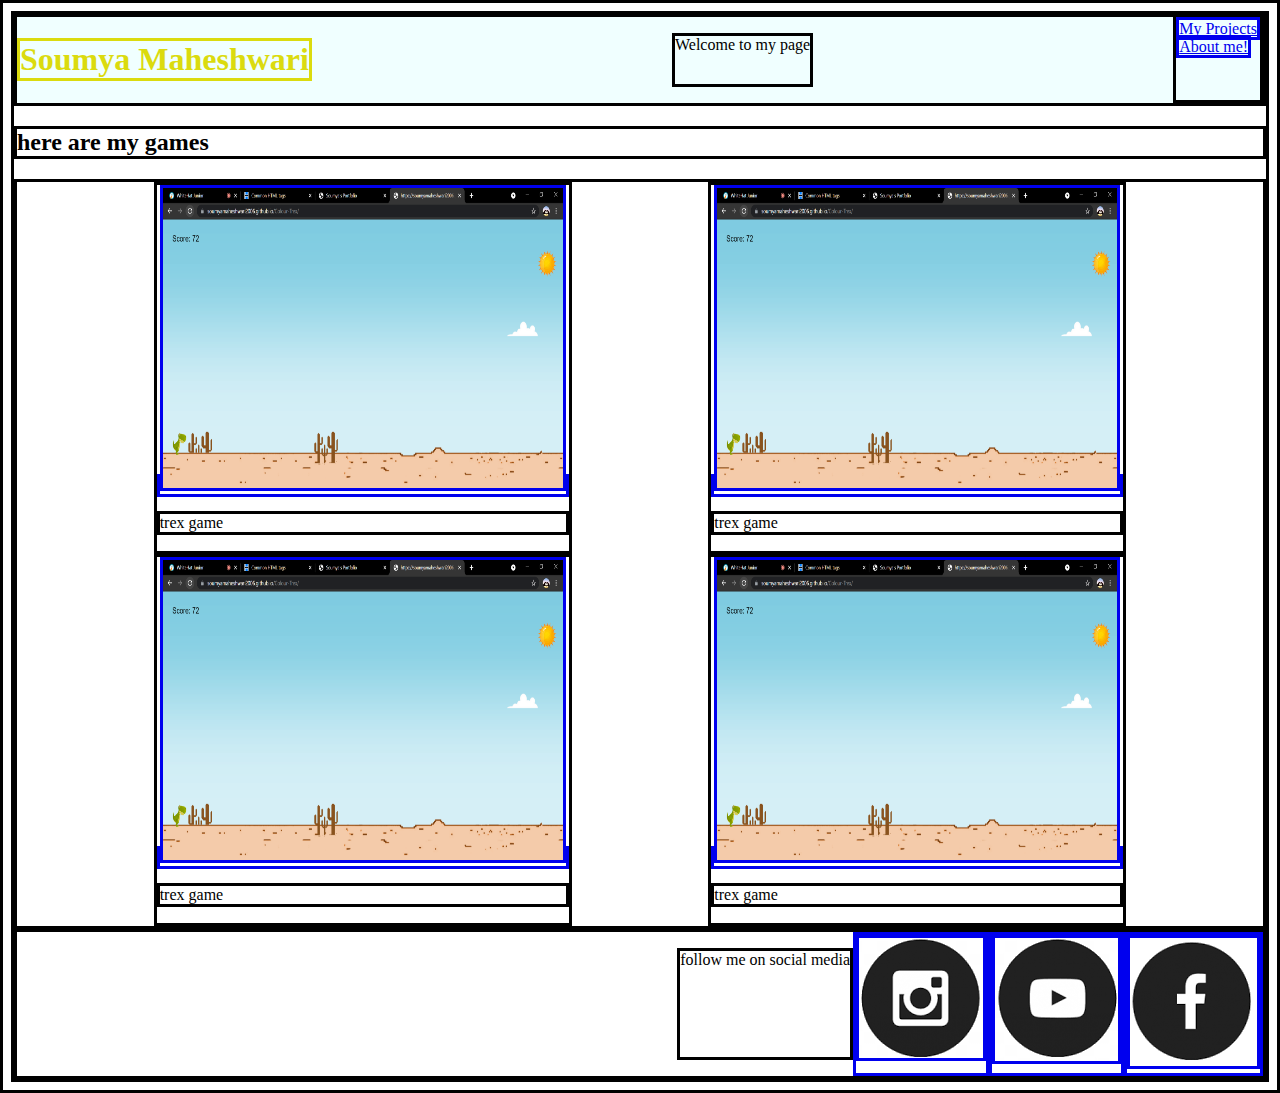
<file: index.html>
<!DOCTYPE html>
<html>
    <head>
     <title>Soumya's Portfolio</title>
    <link rel = "stylesheet"
         type = "text/css"
        href = "style.css"
    >
    </head>

    <body>
         <div class = "header">
        <h1>Soumya Maheshwari</h1>
      <p>Welcome to my page</p>
      <div class = "menu">
        <a href="index.html">My Projects</a>
        <br>
        <a href="about-me.html">About me!</a>
        <br>
      </div>
         </div>
    <h2>here are my games</h2>
    <div class = "grid">
        <div class = "item">
            <a href="https://soumyamaheshwari2006.github.io/Colour-Trex/"><img src="Images/trex.png" width = "400" height = "300"></img></a>
            <p>trex game</p>
            </div>
            <div class = "item">
                <a href="https://soumyamaheshwari2006.github.io/Colour-Trex/"><img src="Images/trex.png" width = "400" height = "300"></img></a>
                <p>trex game</p>
                </div>
                <div class = "item">
                    <a href="https://soumyamaheshwari2006.github.io/Colour-Trex/"><img src="Images/trex.png" width = "400" height = "300"></img></a>
                    <p>trex game</p>
                    </div>
                    <div class = "item">
                        <a href="https://soumyamaheshwari2006.github.io/Colour-Trex/"><img src="Images/trex.png" width = "400" height = "300"></img></a>
                        <p>trex game</p>
                        </div>
    </div>
    <div class = "footer">
        <p>follow me on social media</p>
        <a href="#"><img src="Images/insta.png"></img></a>
        <a href="#"><img src="Images/youtube.png"></img></a>
        <a href="#"><img src="Images/fb.png"></img></a>
    </div>
    </body>
</html>
</file>
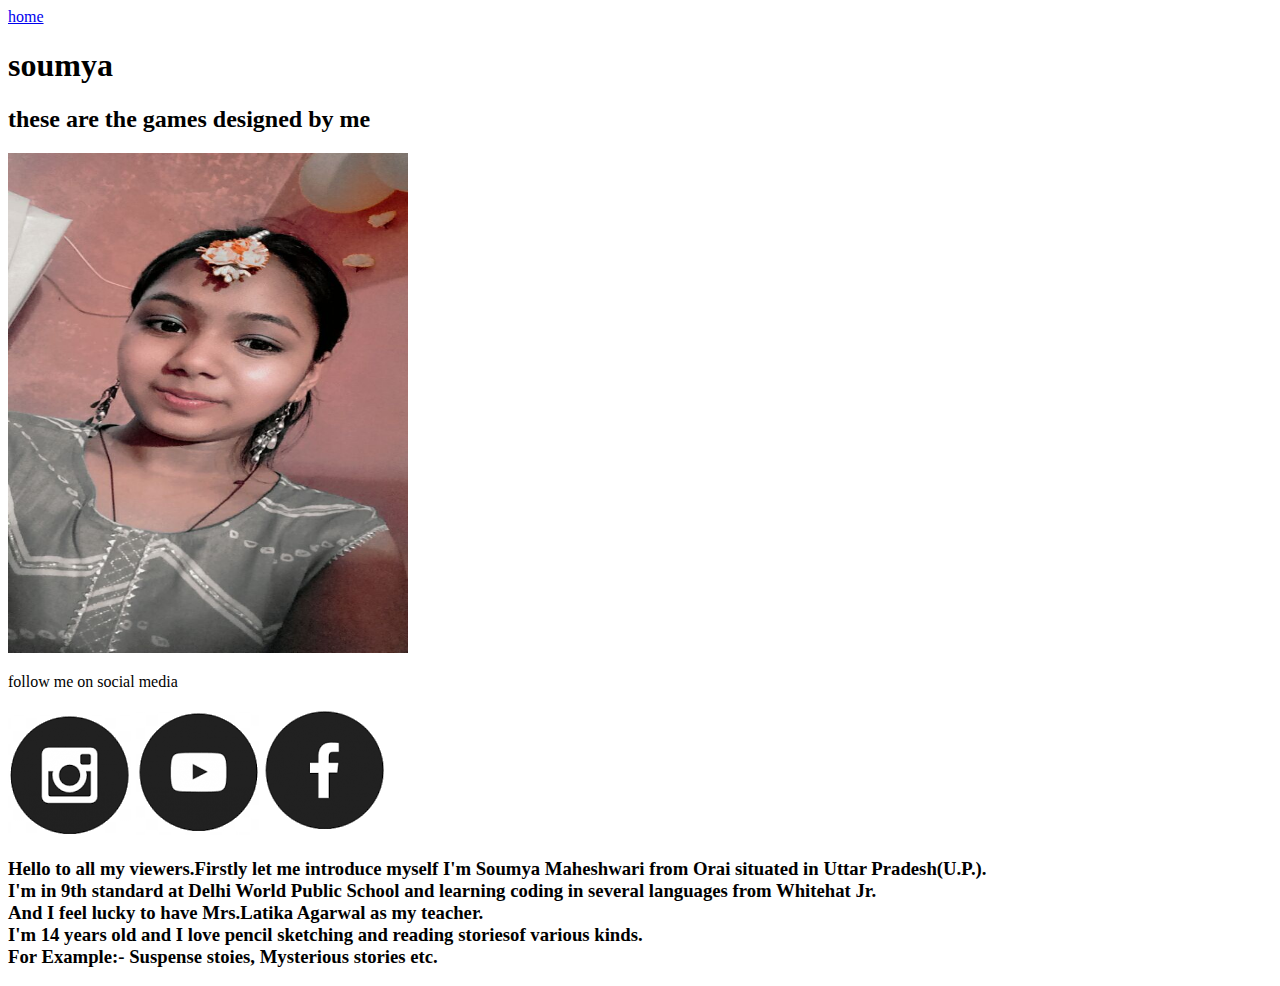
<file: about-me.html>
<!DOCTYPE html><html>
  <head>
     <title>About-me</title>
   </head>
    <body>
        <a href="index.html">home</a>
        <h1>soumya</h1>
        <h2>these are the games designed by me</h2>
        <img src="Images/Soumya.jpg" width = "400" height= "500"></img>
        <p>follow me on social media</p>
        <a href="#"><img src="Images/insta.png"></img></a>
        <a href="#"><img src="Images/youtube.png"></img></a>
        <a href="#"><img src="Images/fb.png"></img></a>
       <h3> <p align = "left">Hello to all my viewers.Firstly let me introduce myself I'm Soumya 
         Maheshwari from Orai situated in Uttar Pradesh(U.P.).
         <br>
         I'm in 9th standard at Delhi World Public School and learning coding in several languages 
         from Whitehat Jr.
         <br>
         And I feel lucky to have Mrs.Latika Agarwal as my teacher.
         <br>
         I'm 14 years old and I love pencil sketching and reading storiesof various kinds.
         <br>
         For Example:- Suspense stoies, Mysterious stories etc.
         </p></h3>
      </body>
</html>
</file>
<file: style.css>
h1{
    color:rgb(219, 219, 14);
    font-family: cursive;
}
* {
       border:solid;
    }
    .header{
        background-color: azure;
       display:flex;
       justify-content: space-between;
    }
    .grid{
        display:flex;
        justify-content: space-evenly;
        flex-wrap: wrap;
    }
    .footer{
        display: flex;
        justify-content: flex-end;
    }
</file>
